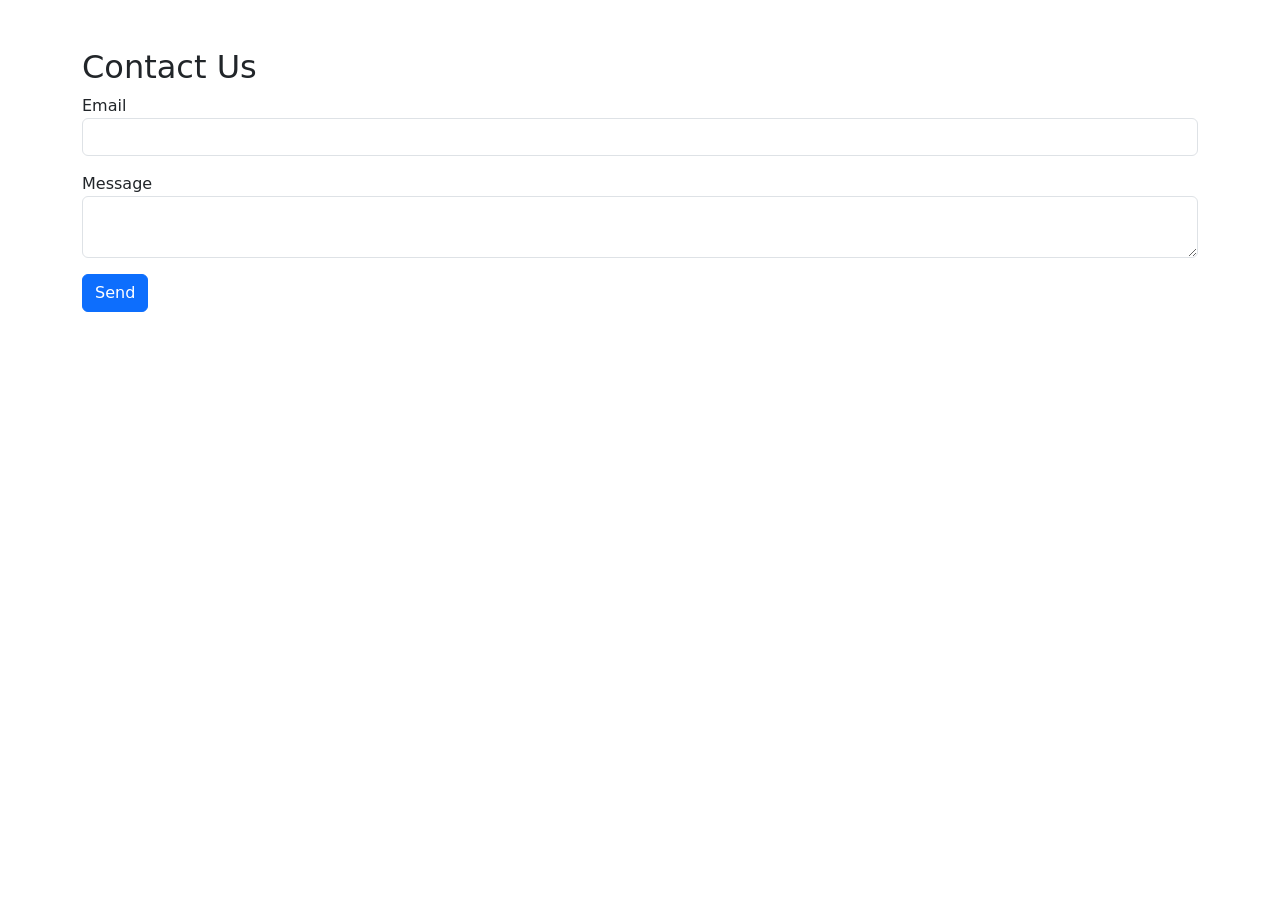
<file: main/templates/contact.html>
<!DOCTYPE html>
<html lang="en">
<head><meta charset="UTF-8"><title>Contact</title>
<link href="https://cdn.jsdelivr.net/npm/bootstrap@5.3.0/dist/css/bootstrap.min.css" rel="stylesheet"></head>
<body>
<div class="container mt-5">
<h2>Contact Us</h2>
<form>
  <div class="mb-3"><label>Email</label><input type="email" class="form-control"></div>
  <div class="mb-3"><label>Message</label><textarea class="form-control"></textarea></div>
  <button class="btn btn-primary">Send</button>
</form></div></body></html>
</file>
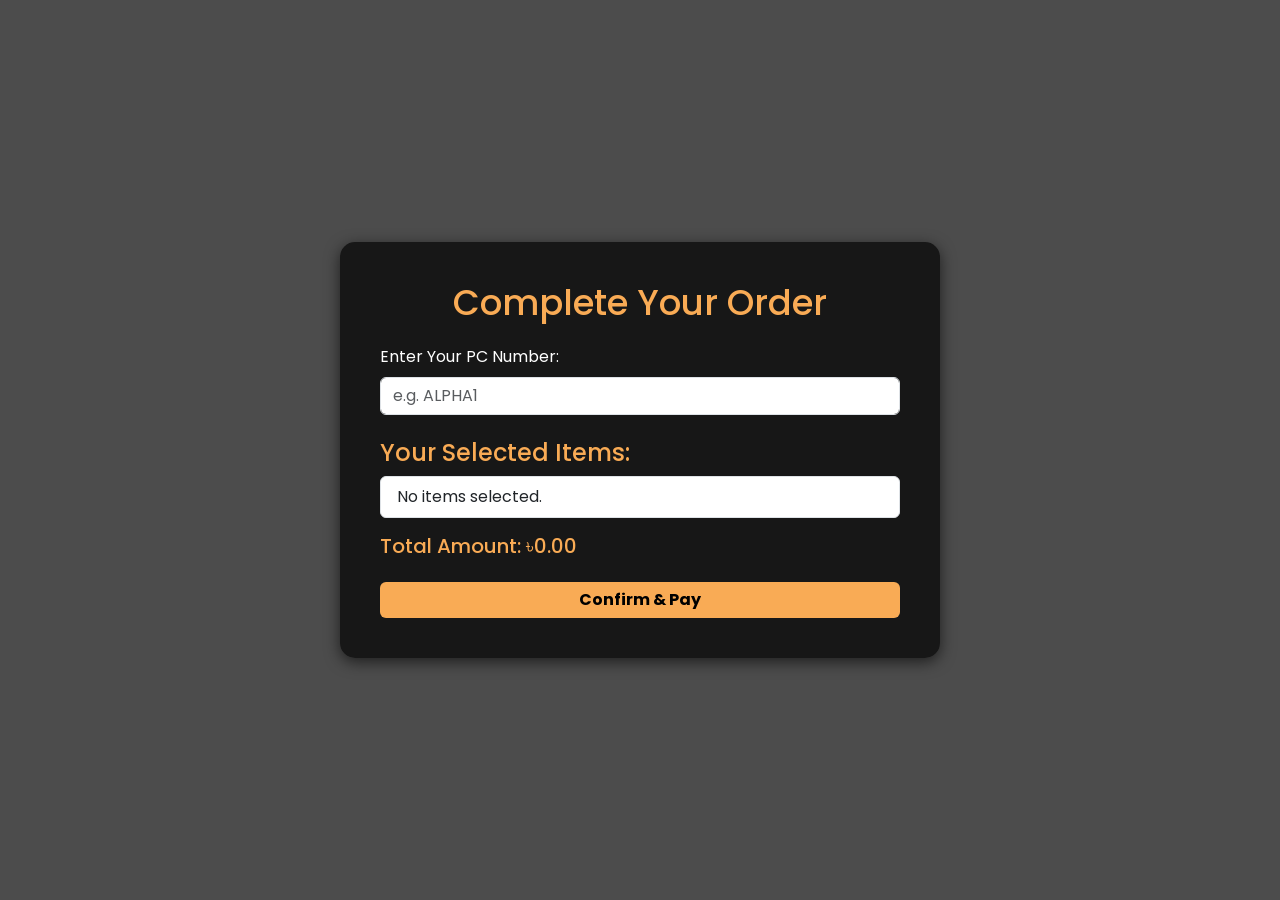
<file: main/templates/order.html>
<!DOCTYPE html>
<html lang="en">
<head>
  <meta charset="UTF-8">
  <meta name="viewport" content="width=device-width, initial-scale=1.0">
  <title>Place Your Order - HubSpace</title>
  <link href="https://cdn.jsdelivr.net/npm/bootstrap@5.3.0/dist/css/bootstrap.min.css" rel="stylesheet">
  <link href="https://fonts.googleapis.com/css2?family=Poppins:wght@400;600;700&display=swap" rel="stylesheet">
  <style>
    body {
      font-family: 'Poppins', sans-serif;
      margin: 0;
      padding: 0;
      min-height: 100vh;
      background: linear-gradient(rgba(0,0,0,0.7), rgba(0,0,0,0.7)),
                  url("https://images.pexels.com/photos/9072379/pexels-photo-9072379.jpeg") center center / cover no-repeat;
      display: flex;
      align-items: center;
      justify-content: center;
      color: white;
    }
    .order-box {
      background: rgba(0, 0, 0, 0.7);
      padding: 40px;
      border-radius: 15px;
      box-shadow: 0 4px 15px rgba(0,0,0,0.6);
      width: 100%;
      max-width: 600px;
    }
    h1 {
      font-size: 2.2rem;
      margin-bottom: 20px;
      color: #f9ab55;
      text-align: center;
    }
    h4, h5 {
      color: #f9ab55;
    }
    .btn-warning {
      background-color: #f9ab55;
      border: none;
    }
    .btn-warning:hover {
      background-color: #e38c2c;
    }
  </style>
</head>
<body>

  <div class="order-box">
    <h1>Complete Your Order</h1>

    <form method="POST" action="/submit_order" id="order-form">
      <!-- PC Number Input -->
      <div class="mb-3">
        <label for="pc_number" class="form-label">Enter Your PC Number:</label>
        <input type="text" name="pc_number" id="pc_number" class="form-control" required placeholder="e.g. ALPHA1">
      </div>

      <!-- Selected Items -->
      <h4 class="mt-4">Your Selected Items:</h4>
      <ul id="selected-items-list" class="list-group mb-3 text-dark"></ul>

      <!-- Total Amount -->
      <h5>Total Amount: ৳<span id="total-amount">0.00</span></h5>

      <!-- Hidden inputs for backend -->
      <input type="hidden" name="selected_items" id="selected_items">
      <input type="hidden" name="total_amount" id="total_amount_input">

      <button type="submit" id="confirm-pay-btn" class="btn btn-warning w-100 fw-bold mt-3">
        Confirm & Pay
      </button>
    </form>
  </div>

  <script>
  document.addEventListener("DOMContentLoaded", function() {
    const selectedItems = JSON.parse(localStorage.getItem("selectedItems")) || [];
    const list = document.getElementById("selected-items-list");
    const hiddenInput = document.getElementById("selected_items");
    const totalAmountSpan = document.getElementById("total-amount");
    const totalAmountInput = document.getElementById("total_amount_input");

    let total = 0;

    if(selectedItems.length === 0){
      list.innerHTML = '<li class="list-group-item text-dark">No items selected.</li>';
    } else {
      selectedItems.forEach(item => {
        const li = document.createElement("li");
        li.className = "list-group-item";
        li.textContent = `${item.name} - ৳${item.price}`;
        total += parseFloat(item.price);
        list.appendChild(li);
      });
    }

    // Display total
    totalAmountSpan.textContent = total.toFixed(2);
    totalAmountInput.value = total.toFixed(2);

    // Save only item names for backend
    hiddenInput.value = selectedItems.map(i => i.name).join(",");

    // Prevent submission if no items
    const form = document.getElementById("order-form");
    form.addEventListener("submit", function(e){
      if(total === 0){
        e.preventDefault();
        alert("No items selected!");
        return;
      }
    });
  });
  </script>

</body>
</html>
</file>
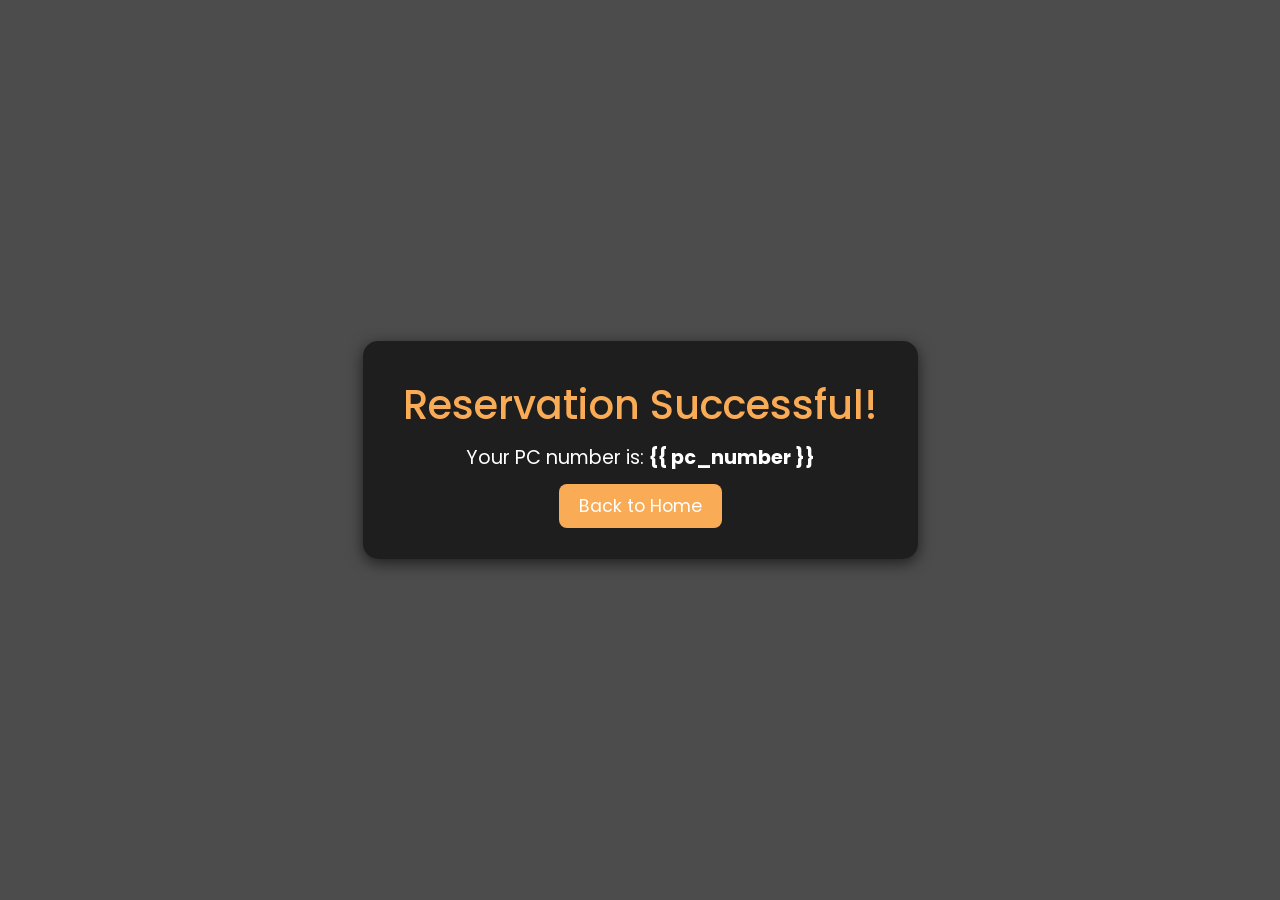
<file: main/templates/success.html>
<!DOCTYPE html>
<html lang="en">
<head>
    <meta charset="UTF-8">
    <title>Reservation Success - HubSpace</title>
    <link href="https://cdn.jsdelivr.net/npm/bootstrap@5.3.0/dist/css/bootstrap.min.css" rel="stylesheet">
    <link href="https://fonts.googleapis.com/css2?family=Poppins:wght@400;600;700&display=swap" rel="stylesheet">
    <style>
        body {
            font-family: 'Poppins', sans-serif;
            margin: 0;
            padding: 0;
            height: 100vh;
            background: linear-gradient(rgba(0,0,0,0.7), rgba(0,0,0,0.7)),
                        url("https://images.pexels.com/photos/9072379/pexels-photo-9072379.jpeg") center center / cover no-repeat;
            display: flex;
            align-items: center;
            justify-content: center;
            color: white;
            text-align: center;
        }
        .success-box {
            background: rgba(0, 0, 0, 0.6);
            padding: 40px;
            border-radius: 15px;
            box-shadow: 0 4px 15px rgba(0,0,0,0.6);
        }
        h1 {
            font-size: 2.5rem;
            margin-bottom: 15px;
            color: #f9ab55;
        }
        p {
            font-size: 1.2rem;
            margin-bottom: 20px;
        }
        .btn-home {
            background-color: #f9ab55;
            border: none;
            color: white;
            padding: 10px 20px;
            font-size: 1.1rem;
            border-radius: 8px;
            text-decoration: none;
        }
        .btn-home:hover {
            background-color: #e38c2c;
            color: white;
        }
    </style>
</head>
<body>
    <div class="success-box">
        <h1>Reservation Successful!</h1>
        <p>Your PC number is: <strong>{{ pc_number }}</strong></p>
        <a href="/" class="btn-home">Back to Home</a>
    </div>
</body>
</html>
</file>
